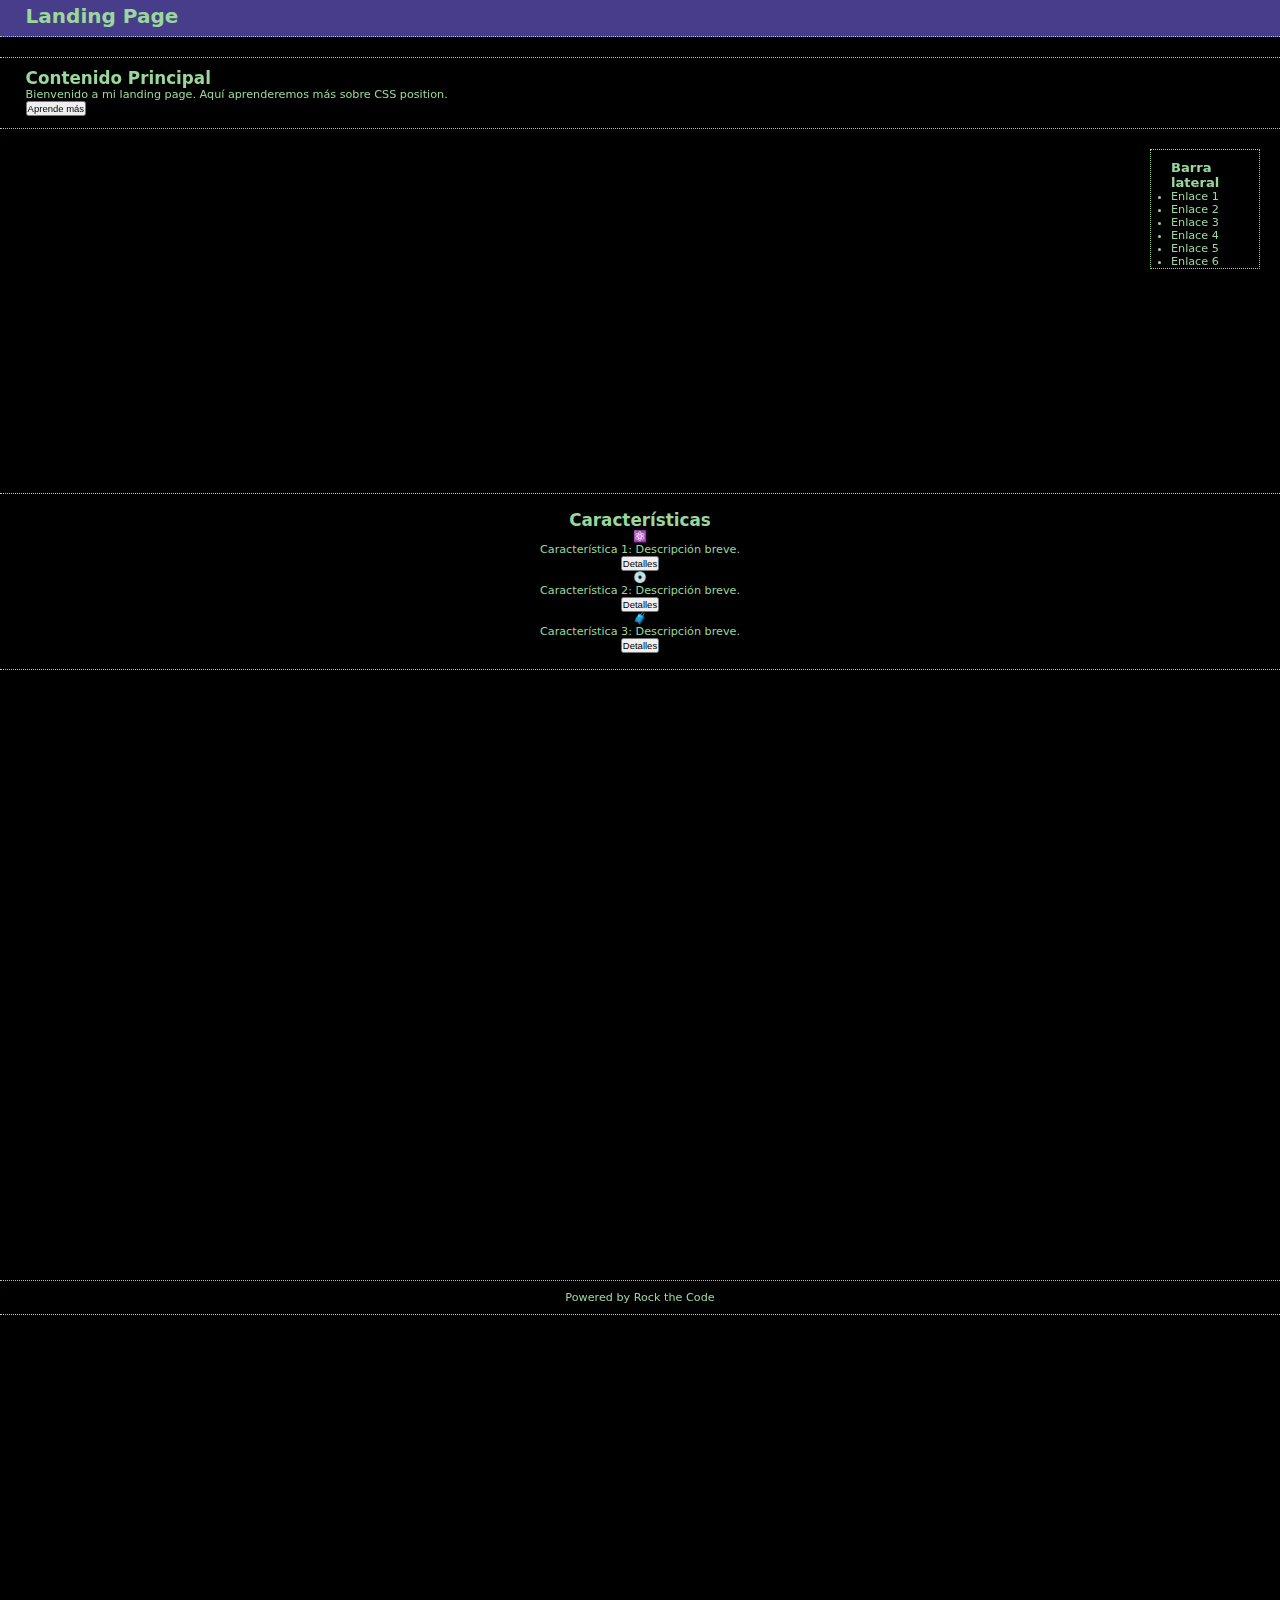
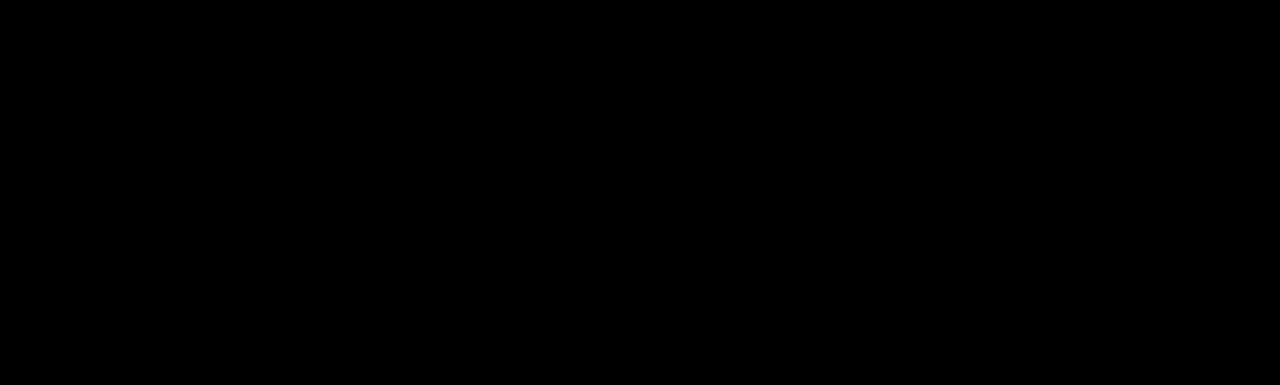
<file: Práctica Positions (Landing Page)/index.html>
<!DOCTYPE html>
<html lang="es">
  <head>
    <meta charset="UTF-8" />
    <meta name="viewport" content="width=device-width, initial-scale=1.0" />
    <link rel="stylesheet" href="style.css" />
    <title>Landing Page</title>
  </head>
  <body>
    <header>
      <h1>Landing Page</h1>
    </header>
    <main>
      <section class="content">
        <h2>Contenido Principal</h2>
        <p>
          Bienvenido a mi landing page. Aquí aprenderemos más sobre CSS
          position.
        </p>
        <button>Aprende más</button>
      </section>
      <aside class="sidebar">
        <h3>Barra lateral</h3>
        <ul>
          <li>Enlace 1</li>
          <li>Enlace 2</li>
          <li>Enlace 3</li>
          <li>Enlace 4</li>
          <li>Enlace 5</li>
          <li>Enlace 6</li>
        </ul>
      </aside>
    </main>
    <section class="features">
      <h2>Características</h2>
      <div class="feature">
        <span>⚛️</span>
        <p>Característica 1: Descripción breve.</p>
        <button>Detalles</button>
      </div>
      <div class="feature">
        <span>💿</span>
        <p>Característica 2: Descripción breve.</p>
        <button>Detalles</button>
      </div>
      <div class="feature">
        <span>🧳</span>
        <p>Característica 3: Descripción breve.</p>
        <button>Detalles</button>
      </div>
    </section>
    <footer>
      <p>Powered by Rock the Code</p>
    </footer>
  </body>
</html>
</file>
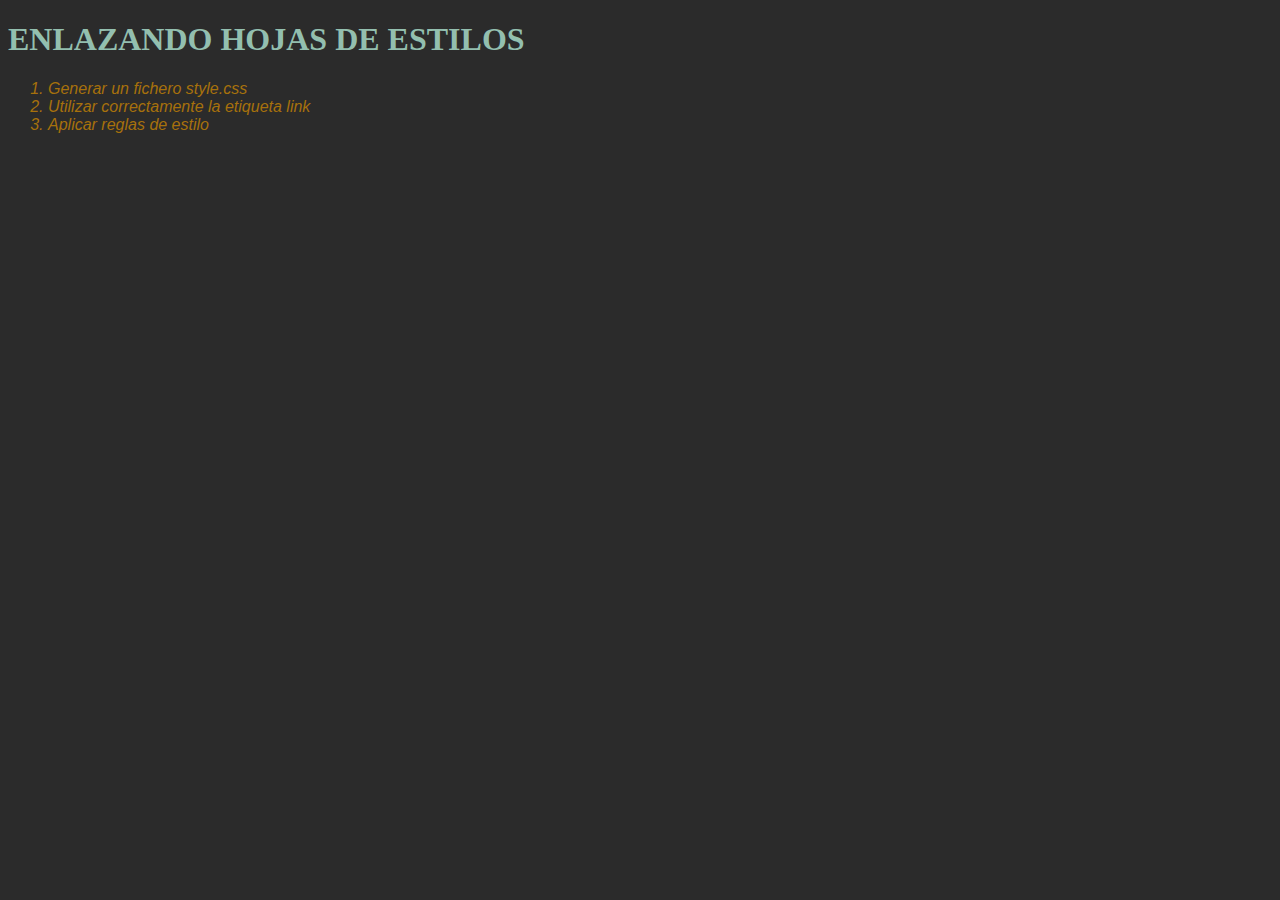
<file: practicar_codigo.html>
<!DOCTYPE html>
<html lang="en">
  <head>
    <meta charset="UTF-8" />
    <meta http-equiv="X-UA-Compatible" content="IE=edge" />
    <meta name="viewport" content="width=device-width, initial-scale=1.0" />
    <link rel="stylesheet" href="style.css" />
    <title>Document</title>
  </head>
  <body>
    <header>
      <h1>Enlazando hojas de estilos</h1>
    </header>
    <main>
      <ol>
        <li>Generar un fichero style.css</li>
        <li>Utilizar correctamente la etiqueta link</li>
        <li>Aplicar reglas de estilo</li>
      </ol>
    </main>
  </body>
</html>
</file>
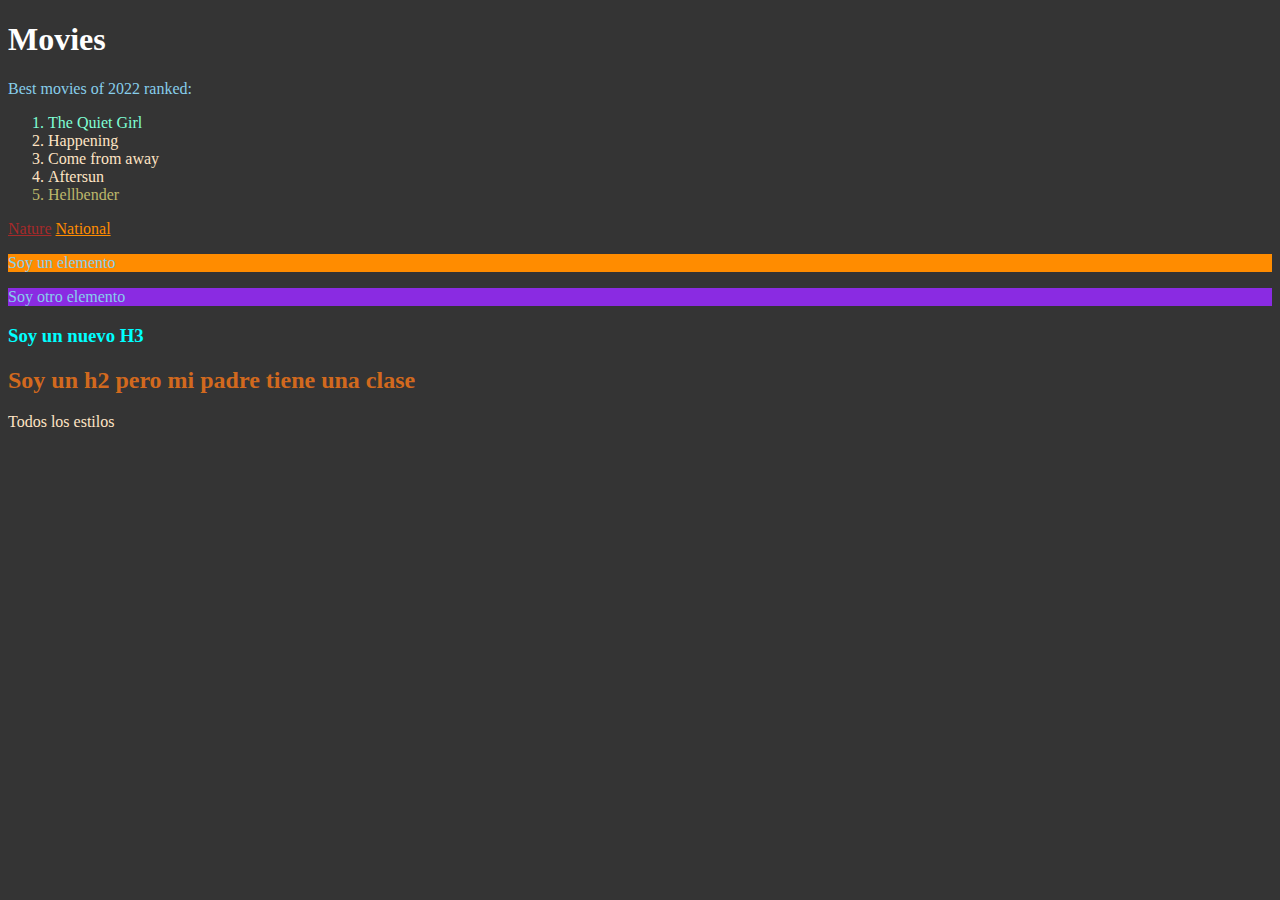
<file: practicar_codigo01.html>
<!DOCTYPE html>
<html lang="en">
  <head>
    <meta charset="UTF-8" />
    <meta http-equiv="X-UA-Compatible" content="IE=edge" />
    <meta name="viewport" content="width=device-width, initial-scale=1.0" />
    <link rel="stylesheet" href="style01.css" />
    <title>Movies</title>
  </head>
  <body>
    <header>
      <h1>Movies</h1>
    </header>
    <main>
      <p>Best movies of 2022 ranked:</p>
      <ol>
        <li>The Quiet Girl</li>
        <li>Happening</li>
        <li>Come from away</li>
        <li>Aftersun</li>
        <li>Hellbender</li>
      </ol>

      <a href="nature.com">Nature</a>
      <a href="national.com">National</a>

      <div class="divider coral">
        <p class="element">Soy un elemento</p>
      </div>

      <div class="divider red">
        <p class="other">Soy otro elemento</p>
      </div>

      <div>
        <h3>Soy un nuevo H3</h3>
      </div>

      <div class="container">
        <h2>Soy un h2 pero mi padre tiene una clase</h2>
      </div>
    </main>
    <footer>
      <p>Todos los estilos</p>
    </footer>
  </body>
</html>
</file>
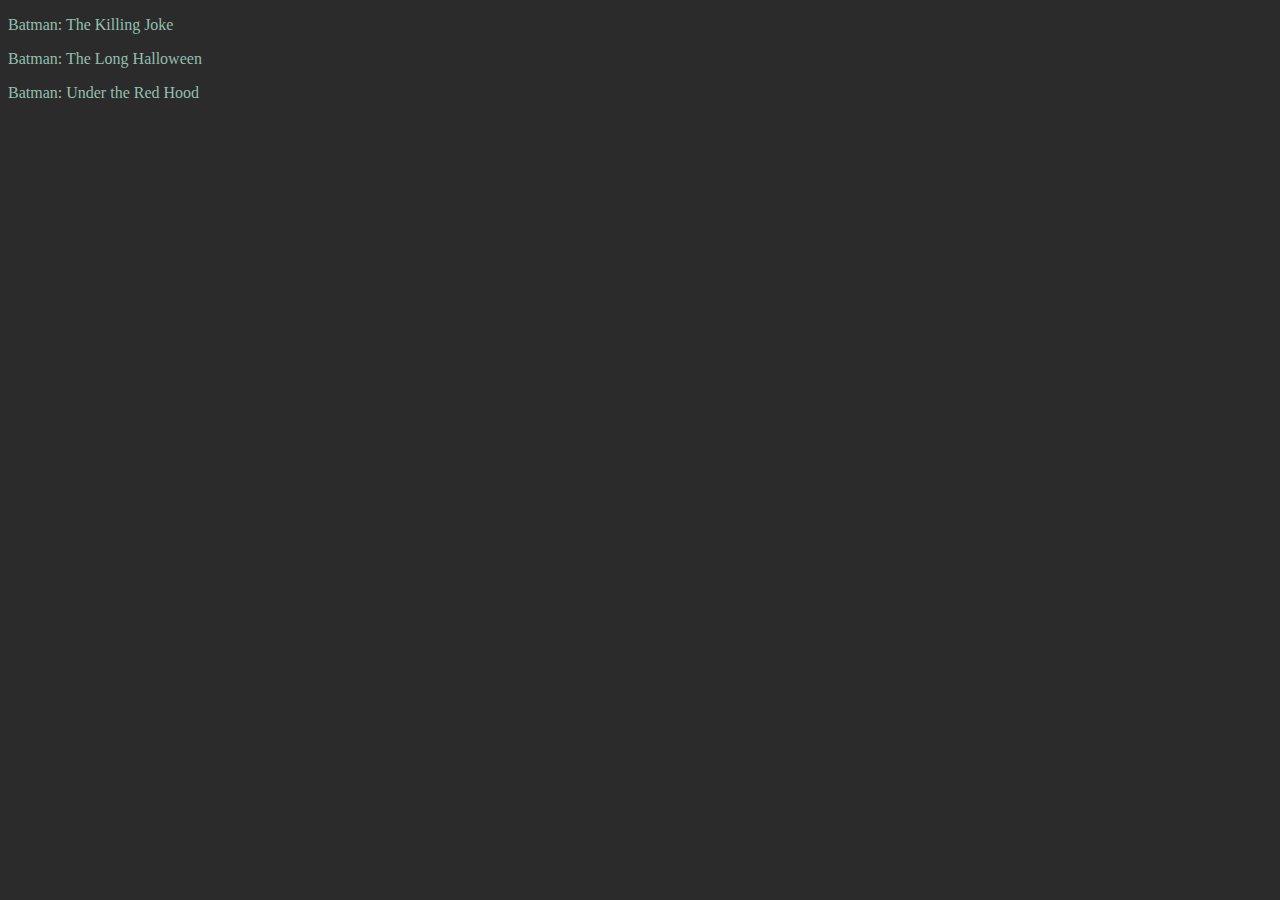
<file: practicar_codigo02.html>
<!DOCTYPE html>
<html lang="en">
  <head>
    <meta charset="UTF-8" />
    <meta http-equiv="X-UA-Compatible" content="IE=edge" />
    <meta name="viewport" content="width=device-width, initial-scale=1.0" />
    <link rel="stylesheet" href="style.css" />
    <title>Document</title>
  </head>
  <body>
    <main>
      <p>Batman: The Killing Joke</p>
      <p>Batman: The Long Halloween</p>
      <p>Batman: Under the Red Hood</p>
    </main>
  </body>
</html>
</file>
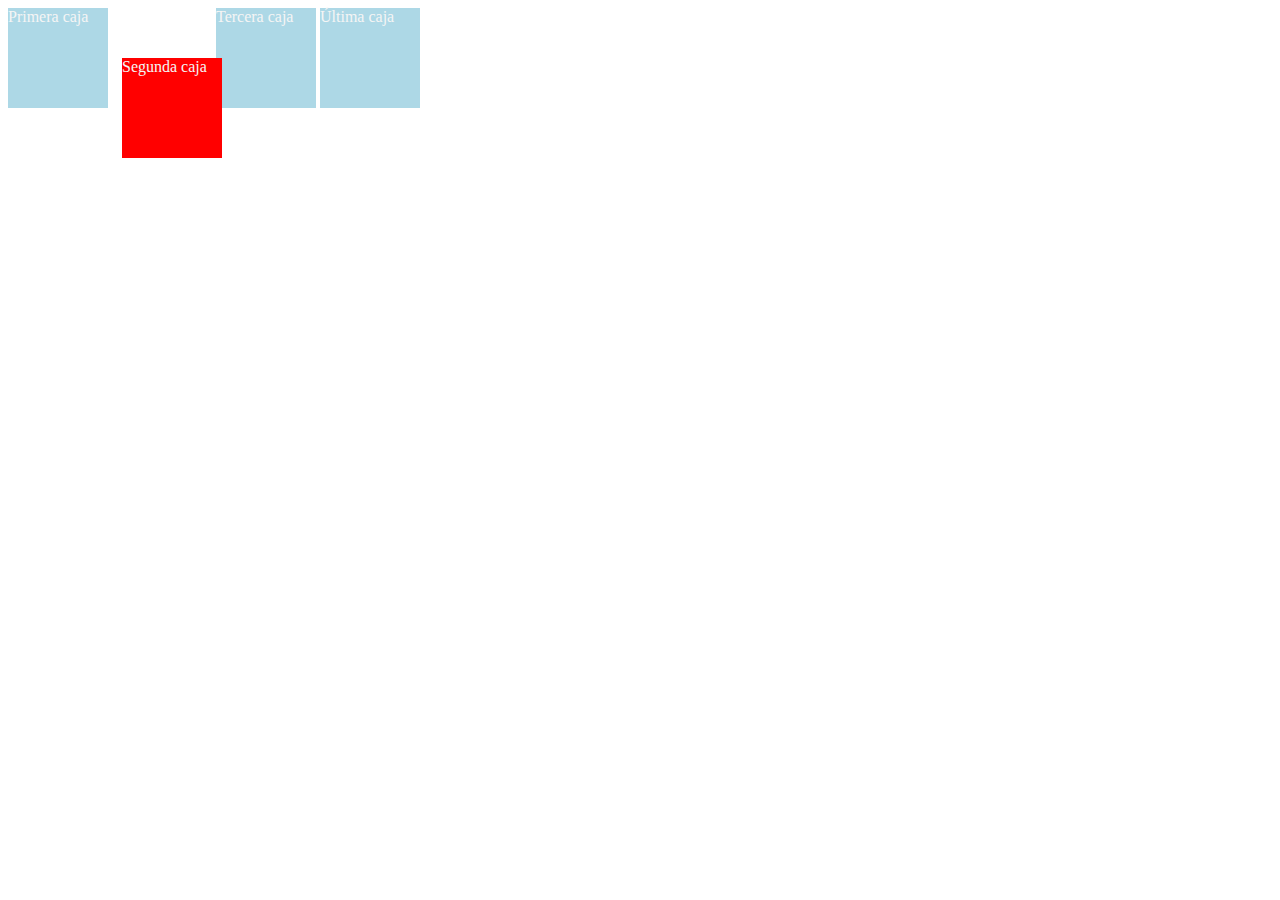
<file: practicar_codigo05.html>
<!DOCTYPE html>
<html lang="en">
  <head>
    <meta charset="UTF-8" />
    <meta name="viewport" content="width=device-width, initial-scale=1.0" />
    <title>Document</title>
    <link rel="stylesheet" href="./style05practicar.css" />
  </head>
  <body></body>
</html>

<div class="box" id="one">Primera caja</div>
<div class="box" id="two">Segunda caja</div>
<div class="box" id="three">Tercera caja</div>
<div class="box" id="four">Última caja</div>
</file>
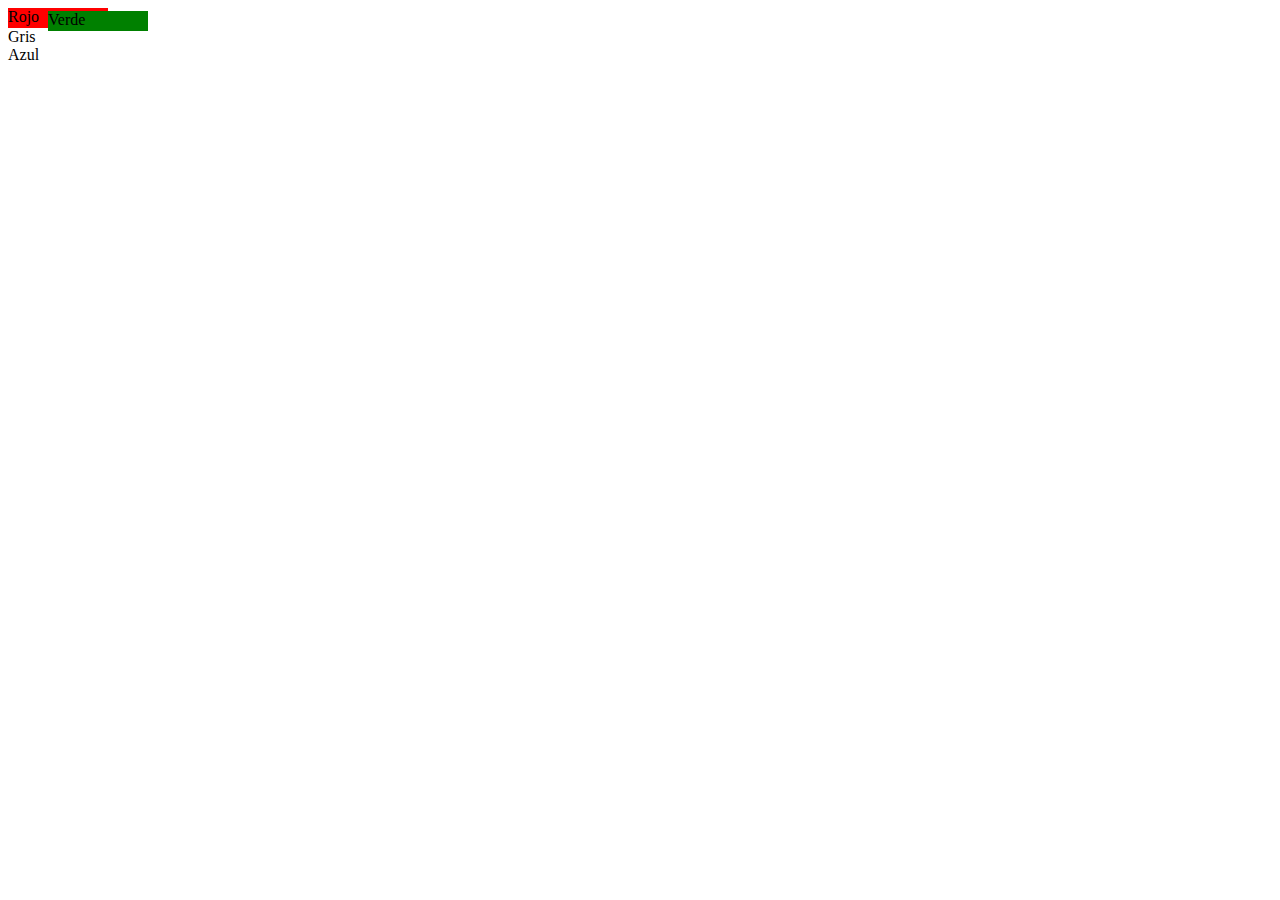
<file: practicar_codigo06.html>
<!DOCTYPE html>
<html lang="en">
  <head>
    <meta charset="UTF-8" />
    <meta name="viewport" content="width=device-width, initial-scale=1.0" />
    <title>Document</title>
    <link rel="stylesheet" href="./style06practicar.css" />
  </head>
  <body></body>
</html>

<div class="rojo">
  Rojo
  <div class="verde">Verde</div>
</div>
<div class="gris">Gris</div>
<div class="azul">Azul</div>
</file>
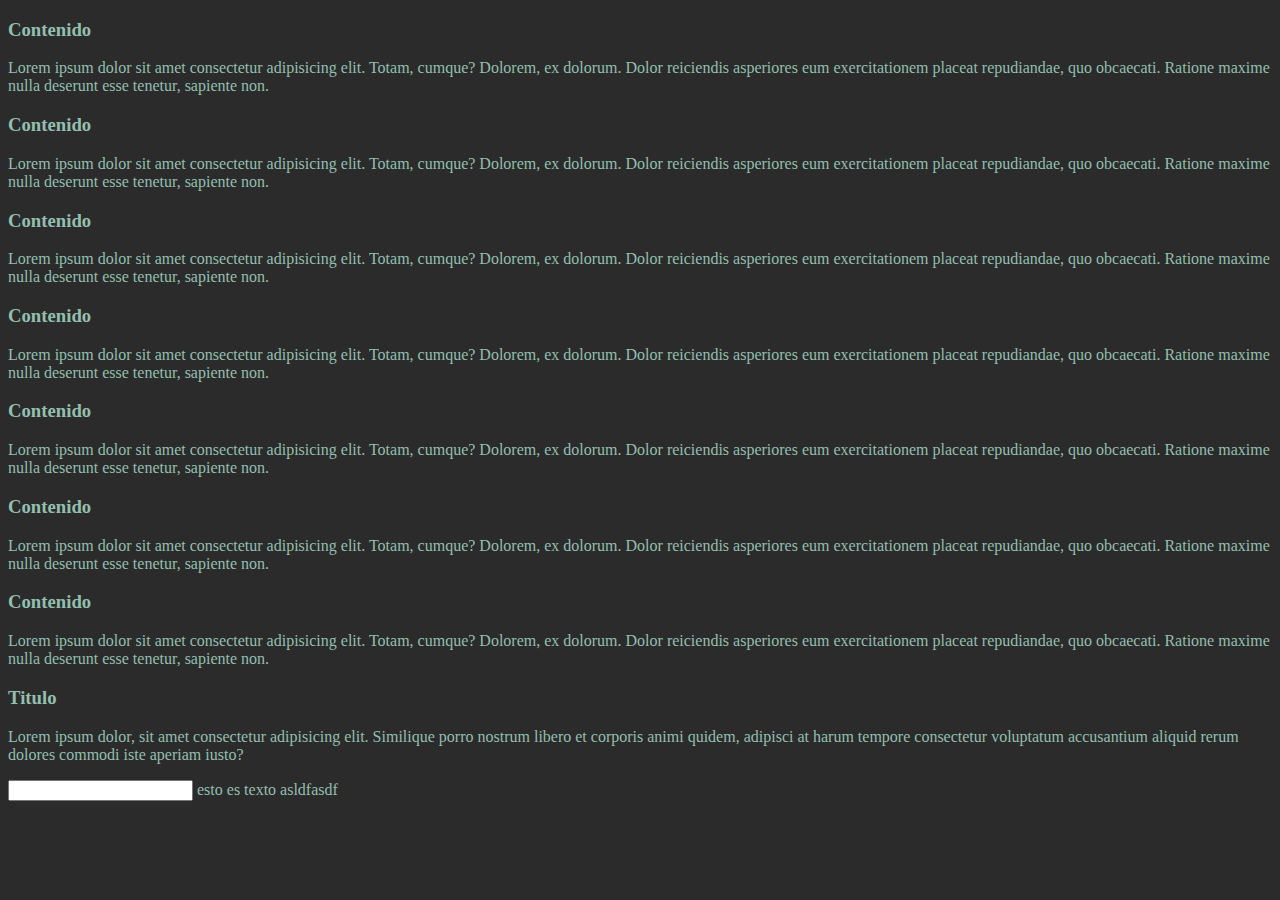
<file: practicar_modelo_cajas.html>
<!DOCTYPE html>
<html lang="en">
  <head>
    <meta charset="UTF-8" />
    <meta name="viewport" content="width=device-width, initial-scale=1.0" />
    <title>Modelo de caja</title>
    <link rel="stylesheet" href="style.css" />
  </head>
  <body>
    <div id="caja">
      <h3>Contenido</h3>
      <p>
        Lorem ipsum dolor sit amet consectetur adipisicing elit. Totam, cumque?
        Dolorem, ex dolorum. Dolor reiciendis asperiores eum exercitationem
        placeat repudiandae, quo obcaecati. Ratione maxime nulla deserunt esse
        tenetur, sapiente non.
      </p>
    </div>
    <div id="caja2">
      <h3>Contenido</h3>
      <p>
        Lorem ipsum dolor sit amet consectetur adipisicing elit. Totam, cumque?
        Dolorem, ex dolorum. Dolor reiciendis asperiores eum exercitationem
        placeat repudiandae, quo obcaecati. Ratione maxime nulla deserunt esse
        tenetur, sapiente non.
      </p>
    </div>
    <div id="main">
      <div id="imagen">
        <h3>Contenido</h3>
        <p>
          Lorem ipsum dolor sit amet consectetur adipisicing elit. Totam,
          cumque? Dolorem, ex dolorum. Dolor reiciendis asperiores eum
          exercitationem placeat repudiandae, quo obcaecati. Ratione maxime
          nulla deserunt esse tenetur, sapiente non.
        </p>
      </div>
      <div id="imagen">
        <h3>Contenido</h3>
        <p>
          Lorem ipsum dolor sit amet consectetur adipisicing elit. Totam,
          cumque? Dolorem, ex dolorum. Dolor reiciendis asperiores eum
          exercitationem placeat repudiandae, quo obcaecati. Ratione maxime
          nulla deserunt esse tenetur, sapiente non.
        </p>
      </div>
      <div id="imagen">
        <h3>Contenido</h3>
        <p>
          Lorem ipsum dolor sit amet consectetur adipisicing elit. Totam,
          cumque? Dolorem, ex dolorum. Dolor reiciendis asperiores eum
          exercitationem placeat repudiandae, quo obcaecati. Ratione maxime
          nulla deserunt esse tenetur, sapiente non.
        </p>
      </div>
      <div id="imagen">
        <h3>Contenido</h3>
        <p>
          Lorem ipsum dolor sit amet consectetur adipisicing elit. Totam,
          cumque? Dolorem, ex dolorum. Dolor reiciendis asperiores eum
          exercitationem placeat repudiandae, quo obcaecati. Ratione maxime
          nulla deserunt esse tenetur, sapiente non.
        </p>
      </div>
      <div id="imagen">
        <h3>Contenido</h3>
        <p>
          Lorem ipsum dolor sit amet consectetur adipisicing elit. Totam,
          cumque? Dolorem, ex dolorum. Dolor reiciendis asperiores eum
          exercitationem placeat repudiandae, quo obcaecati. Ratione maxime
          nulla deserunt esse tenetur, sapiente non.
        </p>
      </div>
    </div>

    <div id="pelota"></div>
    <div id="geometrico"></div>
    <div id="cajita">
      <h3>Titulo</h3>
      <p>
        Lorem ipsum dolor, sit amet consectetur adipisicing elit. Similique
        porro nostrum libero et corporis animi quidem, adipisci at harum tempore
        consectetur voluptatum accusantium aliquid rerum dolores commodi iste
        aperiam iusto?
      </p>
    </div>
    <div id="bloque"></div>
    <input id="input" />
    <label id="label">esto es texto</label>
    <label>asldfasdf</label>
  </body>
</html>
</file>
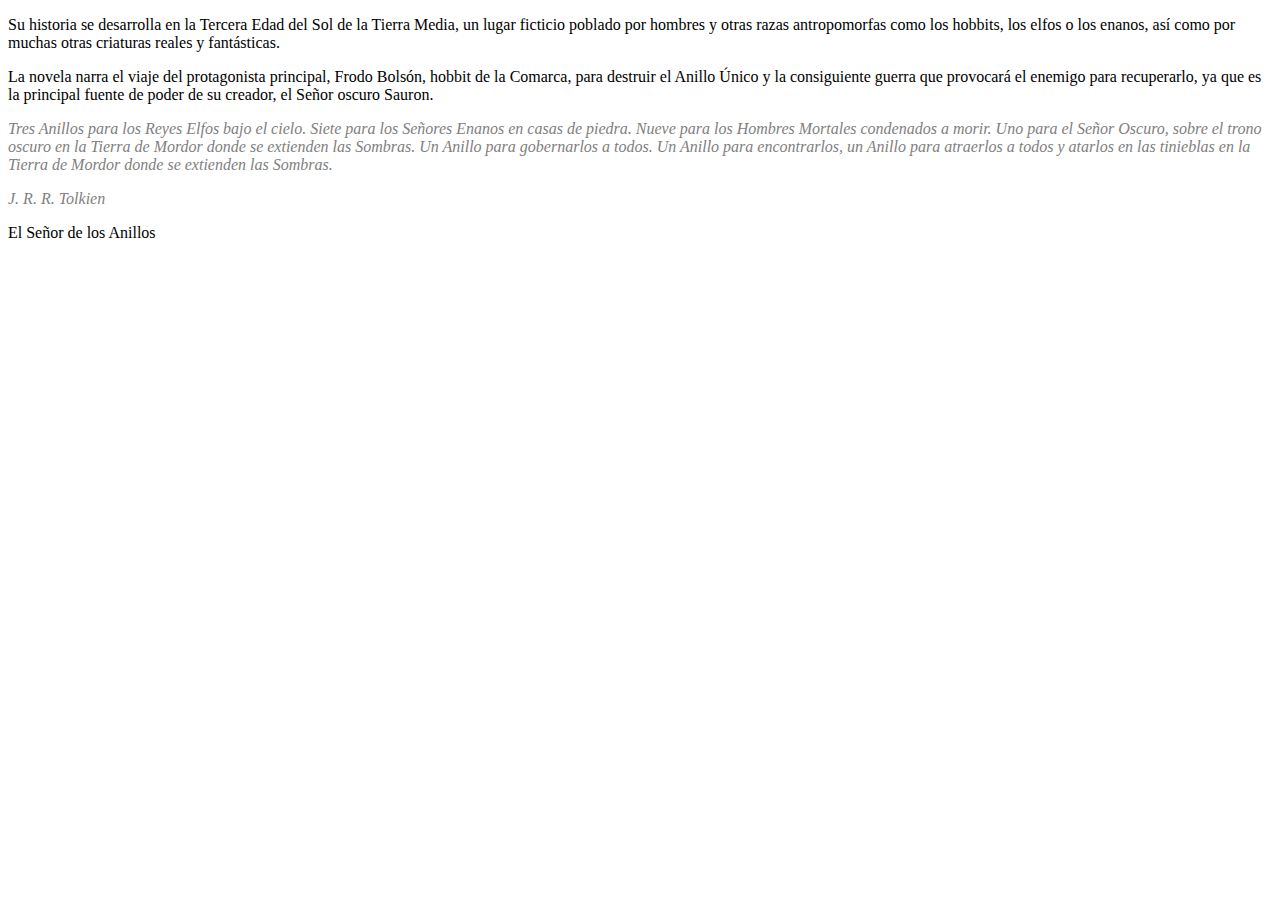
<file: practicar_reto02.html>
<!DOCTYPE html>
<html lang="en">
  <head>
    <meta charset="UTF-8" />
    <meta http-equiv="X-UA-Compatible" content="IE=edge" />
    <meta name="viewport" content="width=device-width, initial-scale=1.0" />
    <link rel="stylesheet" href="style_reto02.css" />
    <title>Selectores</title>
  </head>
  <body>
    <main>
      <p>
        Su historia se desarrolla en la Tercera Edad del Sol de la Tierra Media,
        un lugar ficticio poblado por hombres y otras razas antropomorfas como
        los hobbits, los elfos o los enanos, así como por muchas otras criaturas
        reales y fantásticas.
      </p>
      <p>
        La novela narra el viaje del protagonista principal, Frodo Bolsón,
        hobbit de la Comarca, para destruir el Anillo Único y la consiguiente
        guerra que provocará el enemigo para recuperarlo, ya que es la principal
        fuente de poder de su creador, el Señor oscuro Sauron.
      </p>
      <section>
        <p>
          Tres Anillos para los Reyes Elfos bajo el cielo. Siete para los
          Señores Enanos en casas de piedra. Nueve para los Hombres Mortales
          condenados a morir. Uno para el Señor Oscuro, sobre el trono oscuro en
          la Tierra de Mordor donde se extienden las Sombras. Un Anillo para
          gobernarlos a todos. Un Anillo para encontrarlos, un Anillo para
          atraerlos a todos y atarlos en las tinieblas en la Tierra de Mordor
          donde se extienden las Sombras.
        </p>
        <p>J. R. R. Tolkien</p>
        <span>El Señor de los Anillos</span>
      </section>
    </main>
  </body>
</html>
</file>
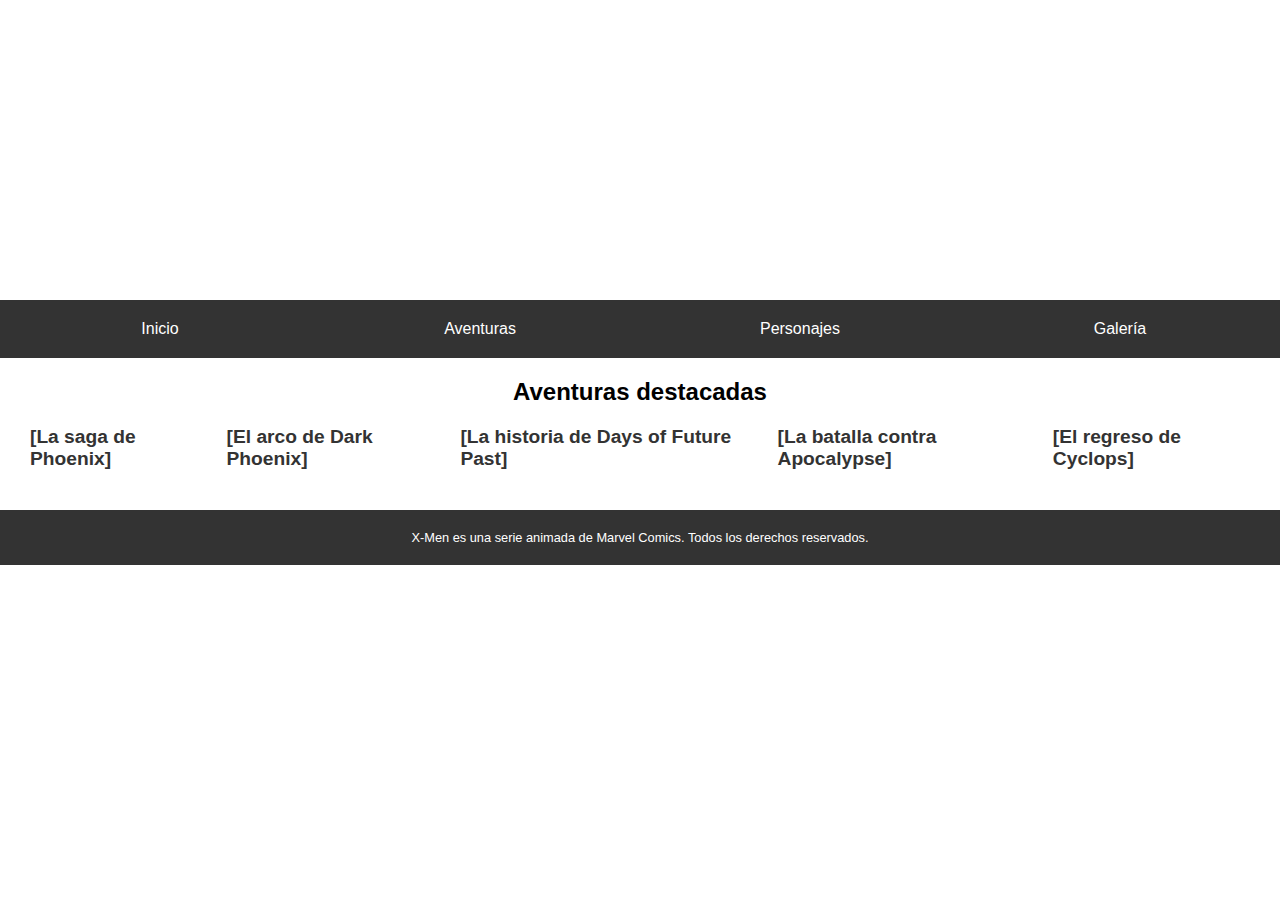
<file: practicar_reto06.html>
<!DOCTYPE html>
<html>
  <head>
    <title>Aventuras de los X-Men</title>
    <link rel="stylesheet" href="./style_reto06.css" />
  </head>
  <body>
    <header>
      <h1>Aventuras de los X-Men</h1>
    </header>
    <nav>
      <ul>
        <li><a href="#">Inicio</a></li>
        <li><a href="#">Aventuras</a></li>
        <li><a href="#">Personajes</a></li>
        <li><a href="#">Galería</a></li>
      </ul>
    </nav>
    <main>
      <section>
        <h2>Aventuras destacadas</h2>
        <ul>
          <li><a href="#">La saga de Phoenix</a></li>
          <li><a href="#">El arco de Dark Phoenix</a></li>
          <li><a href="#">La historia de Days of Future Past</a></li>
          <li><a href="#">La batalla contra Apocalypse</a></li>
          <li><a href="#">El regreso de Cyclops</a></li>
        </ul>
      </section>
    </main>
    <footer>
      <p>
        X-Men es una serie animada de Marvel Comics. Todos los derechos
        reservados.
      </p>
    </footer>
  </body>
</html>
</file>
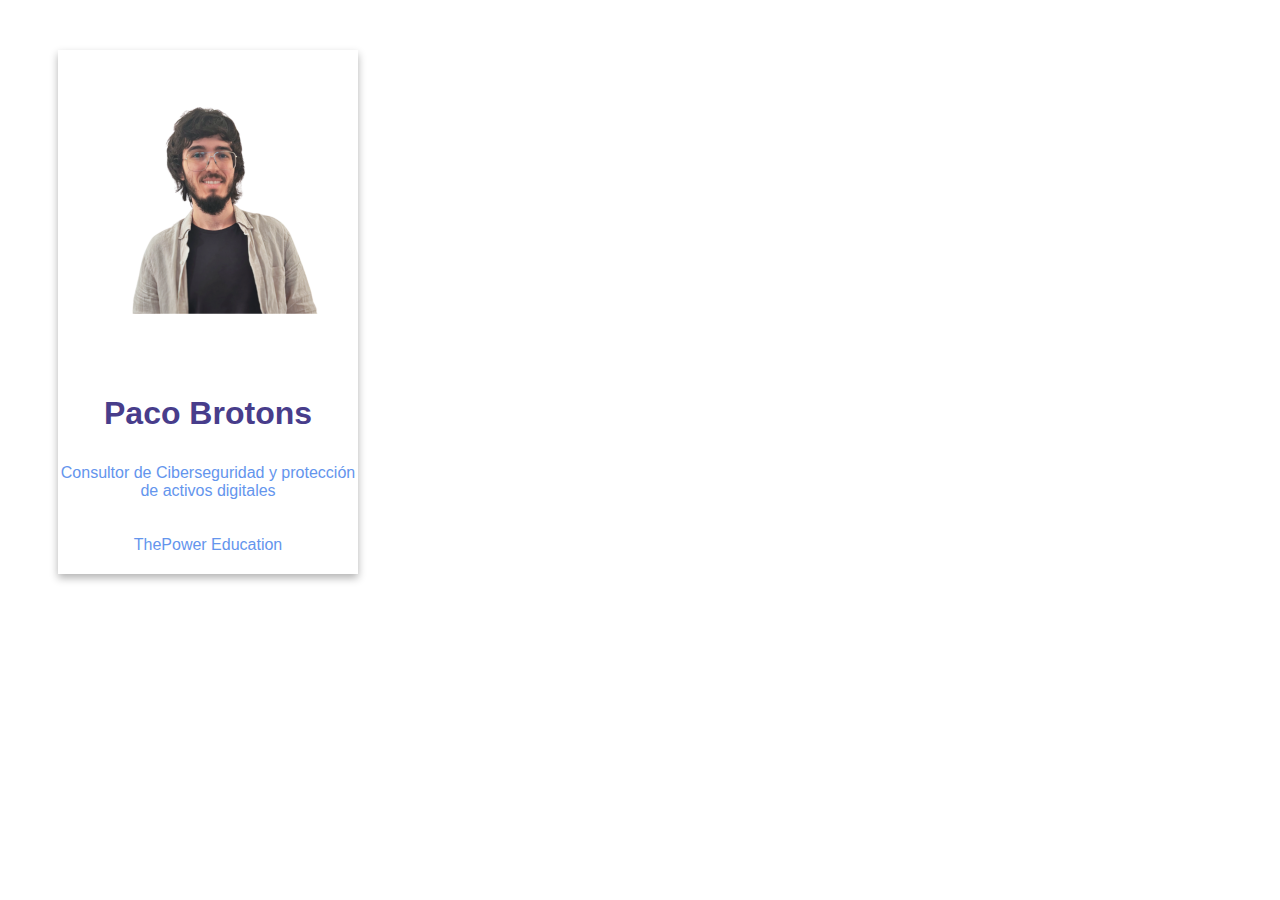
<file: practicar_reto07.html>
<!DOCTYPE html>
<html lang="en">
  <head>
    <meta charset="UTF-8" />
    <meta name="viewport" content="width=device-width, initial-scale=1.0" />
    <title>Trajeta de presentación</title>
    <link rel="stylesheet" href="./style_reto07.css" />
  </head>
  <body>
    <div class="card">
      <img
        src="images/Diseño sin título copia.png"
        alt="Foto de perfil de Paco"
      />
      <h1>Paco Brotons</h1>
      <p class="title">
        Consultor de Ciberseguridad y protección de activos digitales
      </p>
      <p>ThePower Education</p>
    </div>
  </body>
</html>
</file>
<file: Práctica Positions (Landing Page)/style.css>
/* Estilos generales */
* {
  margin: 0;
  padding: 0;
  box-sizing: border-box;
}

body {
  font-family: system-ui, -apple-system, BlinkMacSystemFont, 'Segoe UI', Roboto,
    Oxygen, Ubuntu, Cantarell, 'Open Sans', 'Helvetica Neue', sans-serif;
  margin: 0;
  padding: 0;
  min-height: 100vh;
  background-color: black;
  color: #9ad79b;
}

header {
  position: sticky;
  height: 37px;
  font-size: 10px;
  top: 0;
  border-bottom: 1px dotted;
  padding: 4px 12px;
  padding-left: 2%;
  background-color: darkslateblue;
}

.content {
  position: relative;
  height: 72px;
  top: 20px;
  border-top: 1px dotted;
  border-bottom: 1px dotted;
  padding-left: 2%;
  font-size: 70%;
  padding-top: 10px;
}

button {
  font-size: 9.5px;
}

.sidebar {
  position: absolute;
  width: 110px;
  height: 120px;
  border: 1px dotted;
  right: 0;
  font-size: 70%;
  padding-left: 20px;
  padding-top: 10px;
  margin-right: 20px;
  margin-top: 40px;
}

.features {
  text-align: center;
  margin-top: 30%;
  border-top: 1px dotted;
  border-bottom: 1px dotted;
  font-size: 70%;
  padding-top: 16px;
  padding-bottom: 16px;
}

footer {
  position: sticky;
  top: 0;
  text-align: center;
  font-size: 70%;
  border-top: 1px dotted;
  border-bottom: 1px dotted;
  padding: 10px;
  margin-top: 100%;
  bottom: 10px;
}
</file>
<file: style.css>
body {
  background-color: rgb(43, 43, 43);
  color: rgb(147, 191, 175);
}

h1 {
  text-transform: uppercase;
}

li {
  color: rgb(167, 113, 12);
  font-style: italic;
  font-family: Verdana, Geneva, Tahoma, sans-serif;
}
</file>
<file: style01.css>
body {
  background-color: rgb(52, 52, 52);
}

p {
  color: skyblue;
  font-family: 'Franklin Gothic Medium';
}

.element {
  background-color: darkorange;
}

.other {
  background-color: blueviolet;
}

a[href='nature.com'] {
  color: brown;
}

a[href='national.com'] {
  color: darkorange;
}

.coral,
.red {
  color: chartreuse;
}

h1 {
  color: white;
}

li:first-child {
  color: aquamarine;
}

li:last-child {
  color: darkkhaki;
}

ol li {
  color: bisque;
}

/* este H2 es hijo directo de este div (ponemos un signo "mayor qué" representando una flecha. Estos a su vez son etiquetas */

div > h3 {
  color: aqua;
}

footer p {
  color: bisque;
}

/* este h2 esta dentro del "container", son selectores */

.container > h2 {
  color: chocolate;
}

/* 4 apartados = A B C D (TODO ESTO SE LE LLAMA "ESPECIFICIDAD")

El A: representa el nivel de aplicaciones y estilos metidos mediante atributos.
El B: sería un selector de id.
El C: sería mediante clases o pseudoclases.
El D: mediante elementos o pseudoelementos.

clase -> 0 0 1 0 -> 1
etiqueta -> 0 0 0 1 -> 1 (será más prioritaria la clase, porque el 1 de la clase prevalece una posición más que la etiqueta)
id -> 0 1 0 0 -> 1 (aquí prevalece el id)

Por último el !important, que prevalece por encima de todas, pero que conviene no utilizar a la ligera; existen otras opciones a la hora de posicionar los selectores y/o etiquetas.
</file>
<file: style05practicar.css>
* {
  box-sizing: border-box;
}

.box {
  display: inline-block;
  width: 100px;
  height: 100px;
  background: lightblue;
  color: whitesmoke;
}

#two {
  position: relative;
  top: 50px;
  left: 10px;
  background: red;
}
</file>
<file: style06practicar.css>
.amarillo {
  z-index: 0;
}
.rojo {
  z-index: 1;
  width: 100px;
  height: 20px;
  background-color: red;
}
.gris {
  z-index: 2;
}
.verde {
  z-index: 3;
  position: relative;
  bottom: 15px;
  left: 40px;
  width: 100px;
  height: 20px;
  background-color: green;
}
.azul {
  z-index: 100;
}
</file>
<file: style_reto02.css>
section > p {
  color: grey;
  font-style: italic;
}
</file>
<file: style_reto06.css>
* {
  box-sizing: border-box;
  margin: 0;
  padding: 0;
}

body {
  font-family: Arial, sans-serif;
}

header {
  background-image: url(https://lumiere-a.akamaihd.net/v1/images/pp_xmen1992_herobanner_21369_2ead90c7.jpeg?region=0,0,2048,878);
  background-size: cover;
  height: 300px;
  display: flex;
  align-items: center;
  justify-content: center;
}

header h1 {
  color: white;
  text-align: center;
  font-size: 2em;
}

nav {
  background-color: #333;
}

nav ul {
  display: flex;
  list-style: none;
}

nav li {
  flex: 1;
  text-align: center;
}

nav a {
  display: block;
  padding: 20px 0;
  color: white;
  text-decoration: none;
}

nav a:hover {
  color: lightgray;
}

nav a:visited {
  color: purple;
}
/*HOVER Y FOCUS AL NAV */

main {
  padding: 20px;
}

section {
  margin-bottom: 20px;
}

section h2 {
  text-align: center;
  margin-bottom: 20px;
}

section ul {
  display: flex;
  justify-content: space-around;
}

section li {
  margin: 0 10px;
  list-style-type: none;
}

/* SUSITUIR EL PUNTO DE LA LISTA POR LA X */

section a {
  color: #333;
  text-decoration: none;
  font-weight: bold;
  font-size: 1.2em;
}

section a::before {
  content: '[';
}

section a::after {
  content: ']';
}
/* AÑADIR CORCHETES A LOS ENLACES */

/* AÑADIR HOVER A LOS ENLACES */

/* AÑADIR FOCUS A LOS ENLACES */

footer {
  background-color: #333;
  color: white;
  padding: 20px;
  text-align: center;
}

footer p {
  margin: 0;
  font-size: 0.8em;
}
</file>
<file: style_reto07.css>
.card {
  margin: 50px;
  border: 5px;
  max-width: 300px;
  box-shadow: 0 4px 8px 0 rgba(0, 0, 0, 0.3);
  text-align: center;
  font-family: 'Lucida Sans', 'Lucida Sans Regular', 'Lucida Grande',
    'Lucida Sans Unicode', Geneva, Verdana, sans-serif;
}

img {
  width: 90%;
  padding: 20px;
}

h1 {
  padding: 10px 20px;
  color: darkslateblue;
}

.title {
  color: cornflowerblue;
}

.title ~ p {
  padding: 20px;
  color: cornflowerblue;
}
</file>
